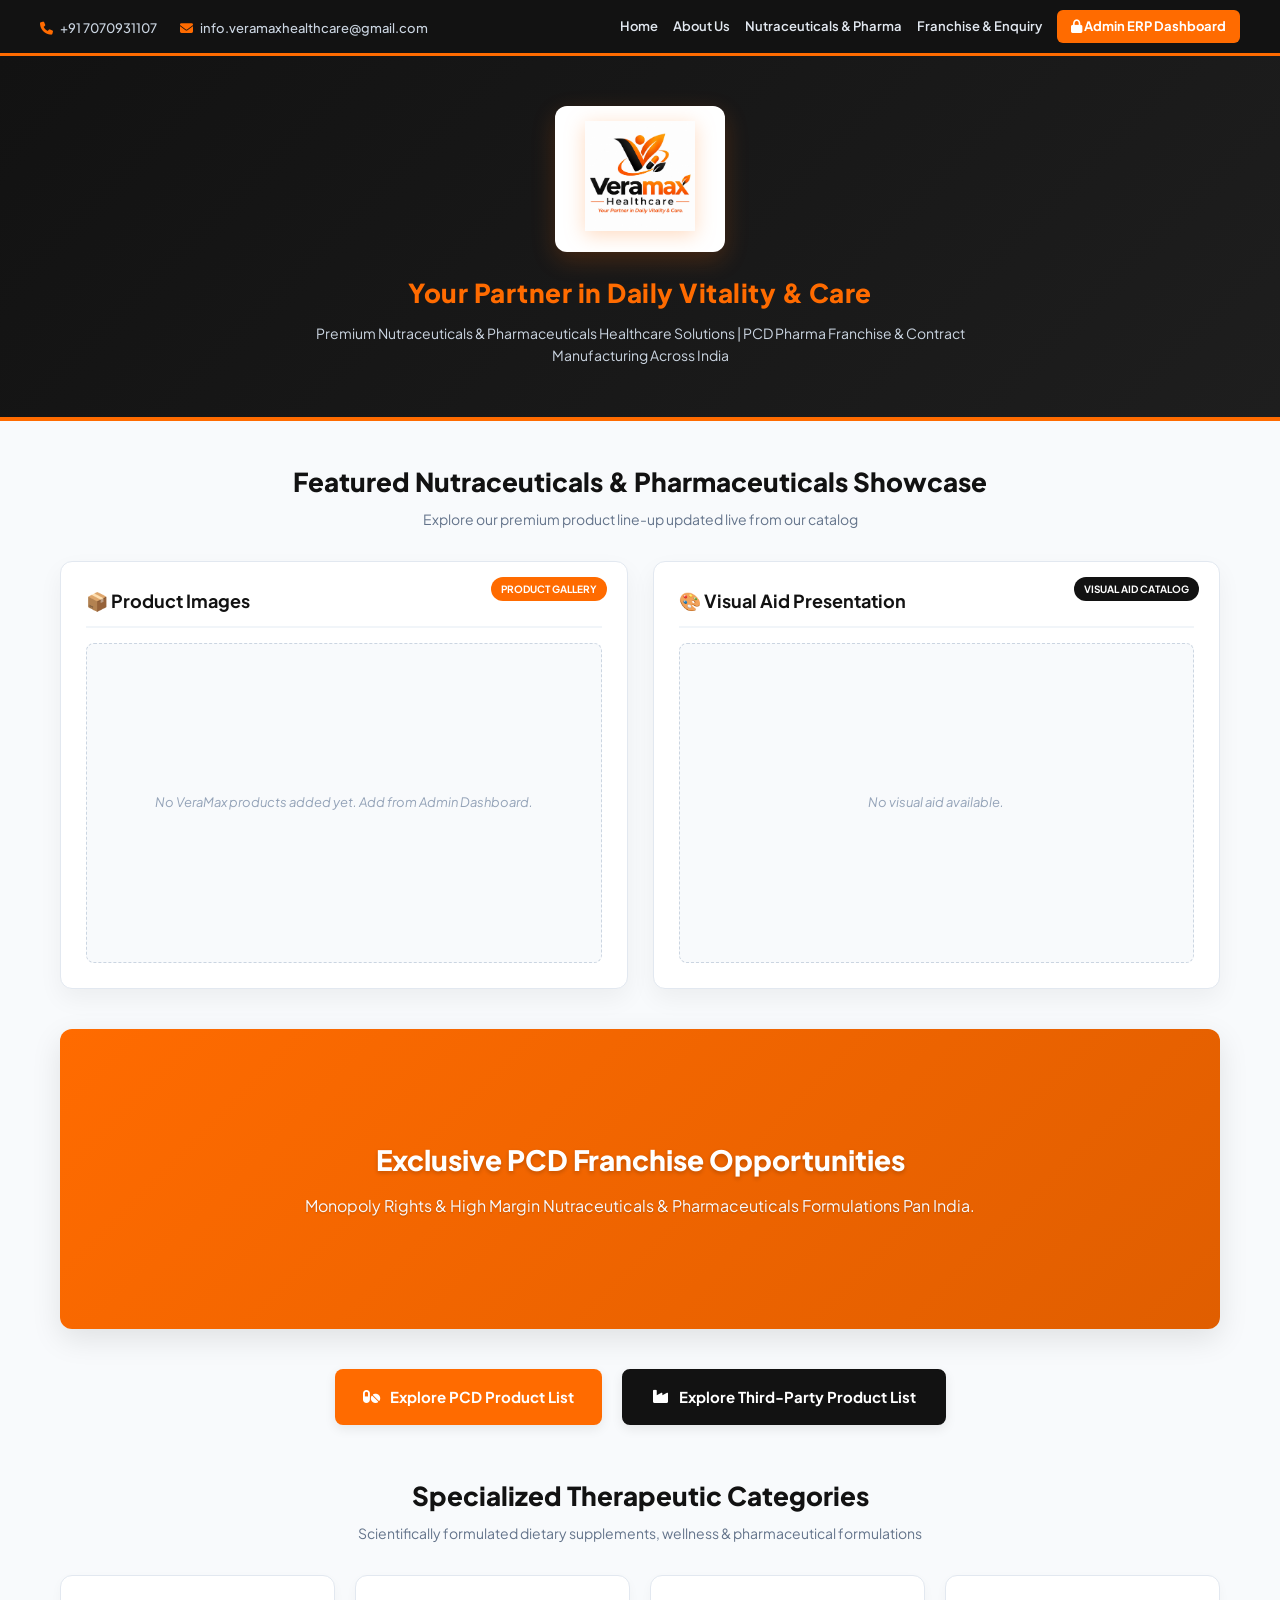
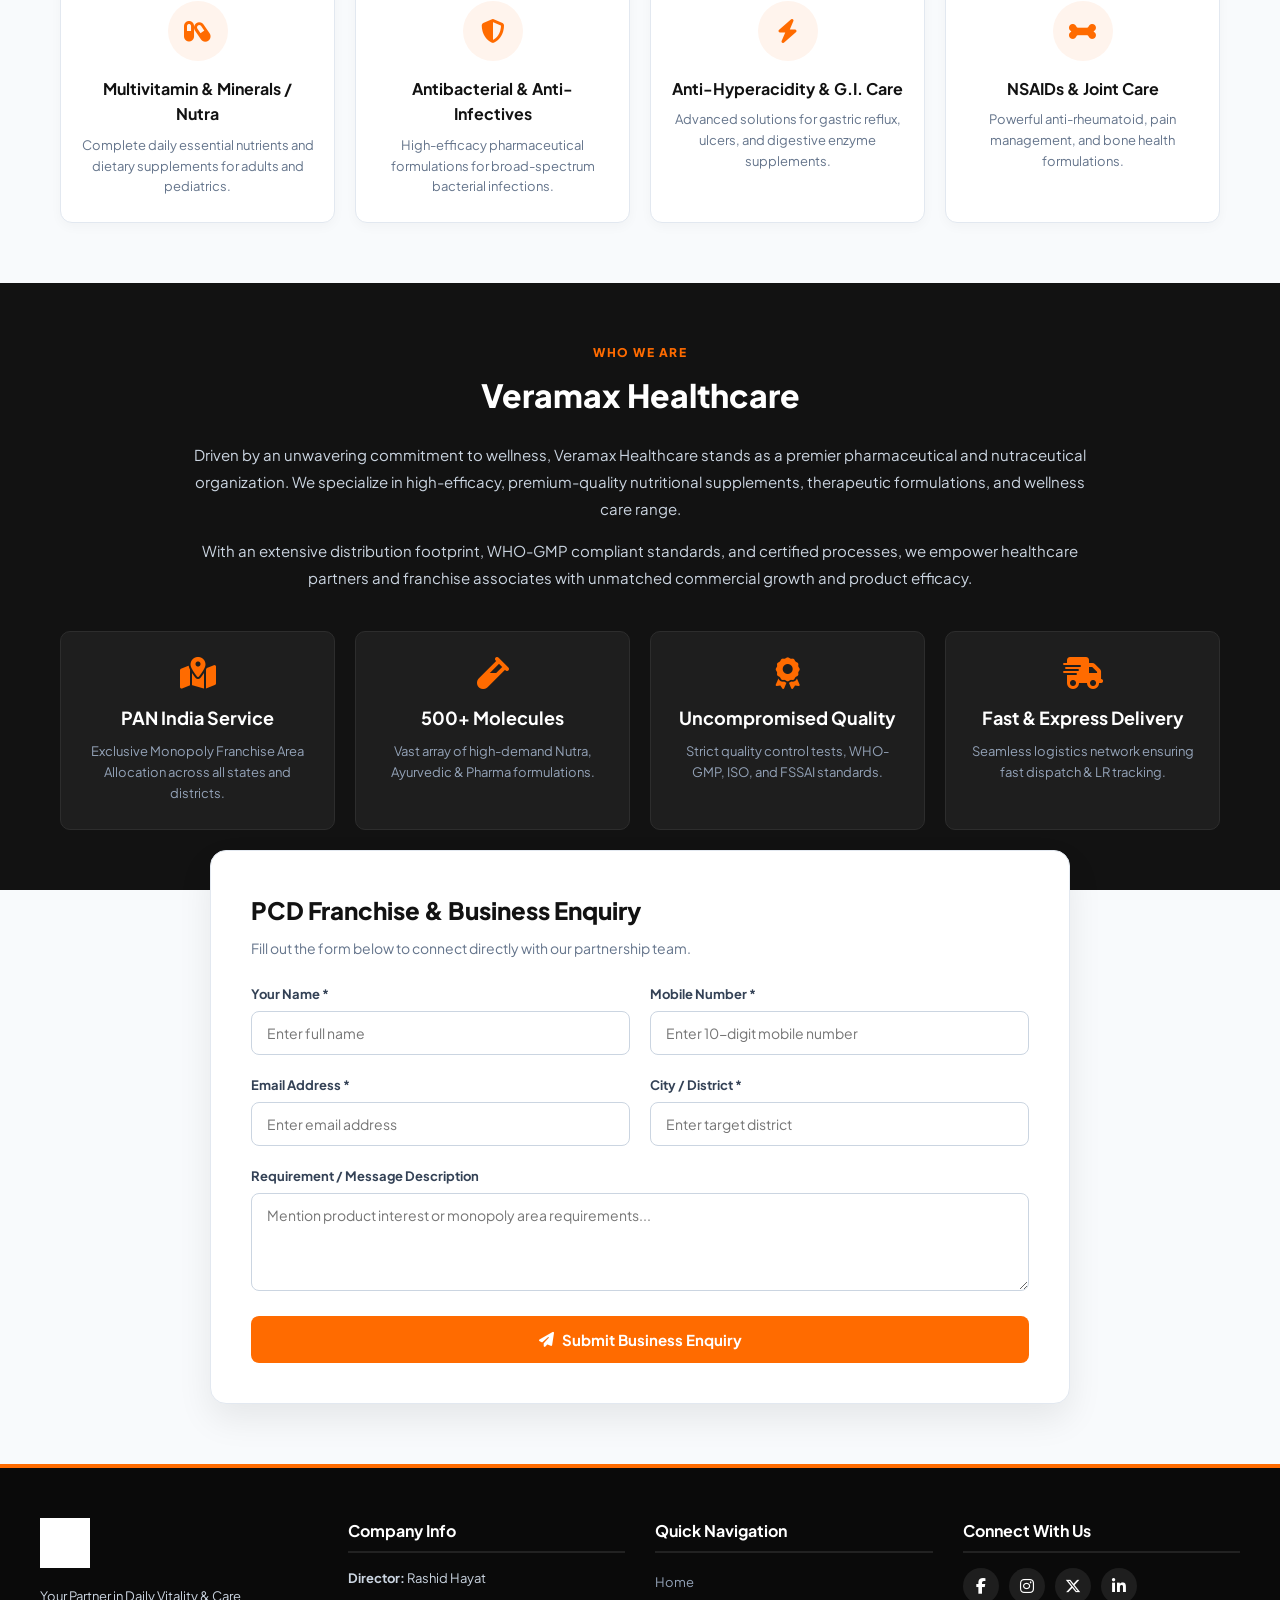
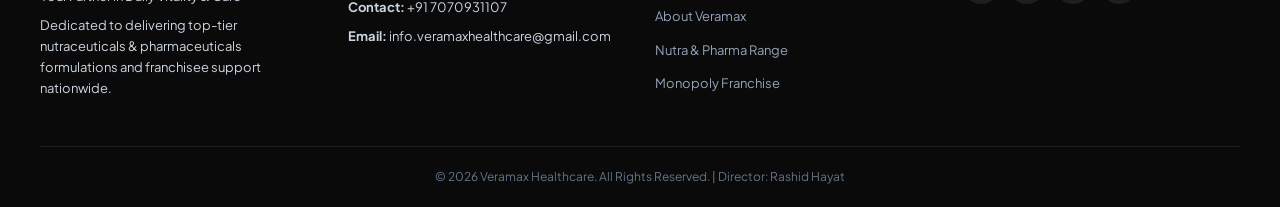
<file: index.html>
<!DOCTYPE html>
<html lang="en">
<head>
    <meta charset="UTF-8">
    <meta name="viewport" content="width=device-width, initial-scale=1.0">
    <title>Veramax Healthcare - Your Partner in Daily Vitality & Care</title>
    <link rel="stylesheet" href="style.css">
    <!-- Google Fonts for Modern Typography -->
    <link href="https://fonts.googleapis.com/css2?family=Plus+Jakarta+Sans:wght@400;500;600;700;800&display=swap" rel="stylesheet">
    <link rel="stylesheet" href="https://cdnjs.cloudflare.com/ajax/libs/font-awesome/6.4.0/css/all.min.css">
</head>
<body>

    <!-- 🌐 Top Bar / Header -->
    <header class="top-header">
        <div class="header-container">
            <div class="contact-info">
                <span><i class="fa-solid fa-phone"></i> +91 7070931107</span>
                <span><i class="fa-solid fa-envelope"></i> info.veramaxhealthcare@gmail.com</span>
            </div>
            <nav class="nav-menu">
                <a href="#home">Home</a>
                <a href="#about">About Us</a>
                <a href="#nutra-categories">Nutraceuticals & Pharma</a>
                <a href="#enquiry-section">Franchise & Enquiry</a>
                <a href="admin.html" class="admin-login-btn"><i class="fa-solid fa-lock"></i> Admin ERP Dashboard</a>
            </nav>
        </div>
    </header>

    <!-- 🎨 Brand & Transparent Logo Section -->
    <section class="brand-hero-section" id="home">
        <div class="brand-hero-container">
            <div class="logo-wrapper">
                <!-- Transparent Logo Rendering -->
                <img src="logo.png" alt="Veramax Healthcare Logo" class="main-logo-img">
            </div>
            <h1 class="hero-tagline">Your Partner in Daily Vitality & Care</h1>
            <p class="hero-subtext">Premium Nutraceuticals & Pharmaceuticals Healthcare Solutions | PCD Pharma Franchise & Contract Manufacturing Across India</p>
        </div>
    </section>

    <!-- 📦 DUAL SYNCED SHOWCASE SECTION (4-Second Sync Loop) -->
    <section class="showcase-section">
        <div class="section-title-box">
            <h2>Featured Nutraceuticals & Pharmaceuticals Showcase</h2>
            <p>Explore our premium product line-up updated live from our catalog</p>
        </div>
        <div class="showcase-container">
            <!-- Left: Product Image Showcase -->
            <div class="showcase-card">
                <div class="card-badge">Product Gallery</div>
                <h3>📦 Product Images</h3>
                <div class="animation-display-box" id="productImageDisplay">
                    <p class="placeholder-txt">Loading product images animation...</p>
                </div>
            </div>
            <!-- Right: Product Visual Aid Showcase -->
            <div class="showcase-card">
                <div class="card-badge visual-badge">Visual Aid Catalog</div>
                <h3>🎨 Visual Aid Presentation</h3>
                <div class="animation-display-box" id="visualPageDisplay">
                    <p class="placeholder-txt">Loading visual aid animation...</p>
                </div>
            </div>
        </div>
    </section>

    <!-- 🎞️ SLIDING OFFER BANNER SECTION (4-Second Transition) -->
    <section class="banner-section">
        <div class="banner-slider-wrapper" id="dynamicBannerContainer">
            <div class="banner-slide active-slide">
                <div class="banner-overlay-content">
                    <h2>Exclusive PCD Franchise Opportunities</h2>
                    <p>Monopoly Rights & High Margin Nutraceuticals & Pharmaceuticals Formulations Pan India.</p>
                </div>
            </div>
            <div class="banner-slide">
                <div class="banner-overlay-content">
                    <h2>Third-Party Manufacturing</h2>
                    <p>WHO-GMP & FSSAI Certified Processing | Customized Formulations & Express Dispatch.</p>
                </div>
            </div>
        </div>
    </section>

    <!-- 🚀 DOWNLOAD & EXPLORE ACTION BUTTONS -->
    <section class="action-buttons-section">
        <div class="action-buttons-container">
            <a href="#" class="btn-action btn-pcd" onclick="openPcdProductList(event)">
                <i class="fa-solid fa-pills"></i> Explore PCD Product List
            </a>
            <a href="#" class="btn-action btn-thirdparty" onclick="openThirdPartyProductList(event)">
                <i class="fa-solid fa-industry"></i> Explore Third-Party Product List
            </a>
        </div>
    </section>

    <!-- 🌿 NUTRACEUTICALS & PHARMACEUTICALS SPECIAL CATEGORIES -->
    <section class="categories-section" id="nutra-categories">
        <div class="section-title-box">
            <h2>Specialized Therapeutic Categories</h2>
            <p>Scientifically formulated dietary supplements, wellness & pharmaceutical formulations</p>
        </div>
        <div class="categories-grid">
            <div class="cat-card">
                <div class="cat-icon-box"><i class="fa-solid fa-capsules"></i></div>
                <h3>Multivitamin & Minerals / Nutra</h3>
                <p>Complete daily essential nutrients and dietary supplements for adults and pediatrics.</p>
            </div>
            <div class="cat-card">
                <div class="cat-icon-box"><i class="fa-solid fa-shield-halved"></i></div>
                <h3>Antibacterial & Anti-Infectives</h3>
                <p>High-efficacy pharmaceutical formulations for broad-spectrum bacterial infections.</p>
            </div>
            <div class="cat-card">
                <div class="cat-icon-box"><i class="fa-solid fa-bolt"></i></div>
                <h3>Anti-Hyperacidity & G.I. Care</h3>
                <p>Advanced solutions for gastric reflux, ulcers, and digestive enzyme supplements.</p>
            </div>
            <div class="cat-card">
                <div class="cat-icon-box"><i class="fa-solid fa-bone"></i></div>
                <h3>NSAIDs & Joint Care</h3>
                <p>Powerful anti-rheumatoid, pain management, and bone health formulations.</p>
            </div>
        </div>
    </section>

    <!-- 🏢 ABOUT VERAMAX & PAN INDIA ADVANTAGE -->
    <section class="about-company-section" id="about">
        <div class="about-container">
            <div class="about-text-content">
                <span class="sub-label">WHO WE ARE</span>
                <h2>Veramax Healthcare</h2>
                <p>Driven by an unwavering commitment to wellness, Veramax Healthcare stands as a premier pharmaceutical and nutraceutical organization. We specialize in high-efficacy, premium-quality nutritional supplements, therapeutic formulations, and wellness care range.</p>
                <p>With an extensive distribution footprint, WHO-GMP compliant standards, and certified processes, we empower healthcare partners and franchise associates with unmatched commercial growth and product efficacy.</p>
            </div>
        </div>

        <div class="highlights-grid-container">
            <div class="highlight-card">
                <i class="fa-solid fa-map-location-dot"></i>
                <h3>PAN India Service</h3>
                <p>Exclusive Monopoly Franchise Area Allocation across all states and districts.</p>
            </div>
            <div class="highlight-card">
                <i class="fa-solid fa-vial"></i>
                <h3>500+ Molecules</h3>
                <p>Vast array of high-demand Nutra, Ayurvedic & Pharma formulations.</p>
            </div>
            <div class="highlight-card">
                <i class="fa-solid fa-award"></i>
                <h3>Uncompromised Quality</h3>
                <p>Strict quality control tests, WHO-GMP, ISO, and FSSAI standards.</p>
            </div>
            <div class="highlight-card">
                <i class="fa-solid fa-truck-fast"></i>
                <h3>Fast & Express Delivery</h3>
                <p>Seamless logistics network ensuring fast dispatch & LR tracking.</p>
            </div>
        </div>
    </section>

    <!-- ✉️ DIRECT BUSINESS ENQUIRY FORM -->
    <section class="enquiry-section" id="enquiry-section">
        <div class="enquiry-container">
            <div class="enquiry-card">
                <h2>PCD Franchise & Business Enquiry</h2>
                <p>Fill out the form below to connect directly with our partnership team.</p>

                <form id="publicEnquiryForm" onsubmit="handlePublicEnquirySubmit(event)">
                    <div class="form-grid">
                        <div class="input-group">
                            <label>Your Name *</label>
                            <input type="text" id="enqName" placeholder="Enter full name" required>
                        </div>
                        <div class="input-group">
                            <label>Mobile Number *</label>
                            <input type="tel" id="enqPhone" placeholder="Enter 10-digit mobile number" required>
                        </div>
                        <div class="input-group">
                            <label>Email Address *</label>
                            <input type="email" id="enqEmail" placeholder="Enter email address" required>
                        </div>
                        <div class="input-group">
                            <label>City / District *</label>
                            <input type="text" id="enqCity" placeholder="Enter target district" required>
                        </div>
                        <div class="input-group full-width">
                            <label>Requirement / Message Description</label>
                            <textarea id="enqMessage" rows="4" placeholder="Mention product interest or monopoly area requirements..."></textarea>
                        </div>
                    </div>
                    <button type="submit" class="submit-enquiry-btn">
                        <i class="fa-solid fa-paper-plane"></i> Submit Business Enquiry
                    </button>
                </form>
            </div>
        </div>
    </section>

    <!-- 🌐 MODERN FOOTER -->
    <footer class="footer-main">
        <div class="footer-container">
            <div class="footer-column brand-col">
                <img src="logo.png" alt="Veramax Logo" class="footer-logo">
                <p class="footer-tag">Your Partner in Daily Vitality & Care</p>
                <p>Dedicated to delivering top-tier nutraceuticals & pharmaceuticals formulations and franchisee support nationwide.</p>
            </div>

            <div class="footer-column">
                <h4>Company Info</h4>
                <p><strong>Director:</strong> Rashid Hayat</p>
                <p><strong>Contact:</strong> +91 7070931107</p>
                <p><strong>Email:</strong> info.veramaxhealthcare@gmail.com</p>
            </div>

            <div class="footer-column">
                <h4>Quick Navigation</h4>
                <ul>
                    <li><a href="#home">Home</a></li>
                    <li><a href="#about">About Veramax</a></li>
                    <li><a href="#nutra-categories">Nutra & Pharma Range</a></li>
                    <li><a href="#enquiry-section">Monopoly Franchise</a></li>
                </ul>
            </div>

            <div class="footer-column social-col">
                <h4>Connect With Us</h4>
                <div class="social-links">
                    <a href="https://facebook.com" target="_blank" class="social-btn fb"><i class="fa-brands fa-facebook-f"></i></a>
                    <a href="https://instagram.com" target="_blank" class="social-btn insta"><i class="fa-brands fa-instagram"></i></a>
                    <a href="https://twitter.com" target="_blank" class="social-btn twitter"><i class="fa-brands fa-x-twitter"></i></a>
                    <a href="https://linkedin.com" target="_blank" class="social-btn linkedin"><i class="fa-brands fa-linkedin-in"></i></a>
                </div>
            </div>
        </div>

        <div class="footer-bottom">
            <p>&copy; 2026 Veramax Healthcare. All Rights Reserved. | Director: Rashid Hayat</p>
        </div>
    </footer>

    <script src="script.js"></script>
</body>
</html>
</file>
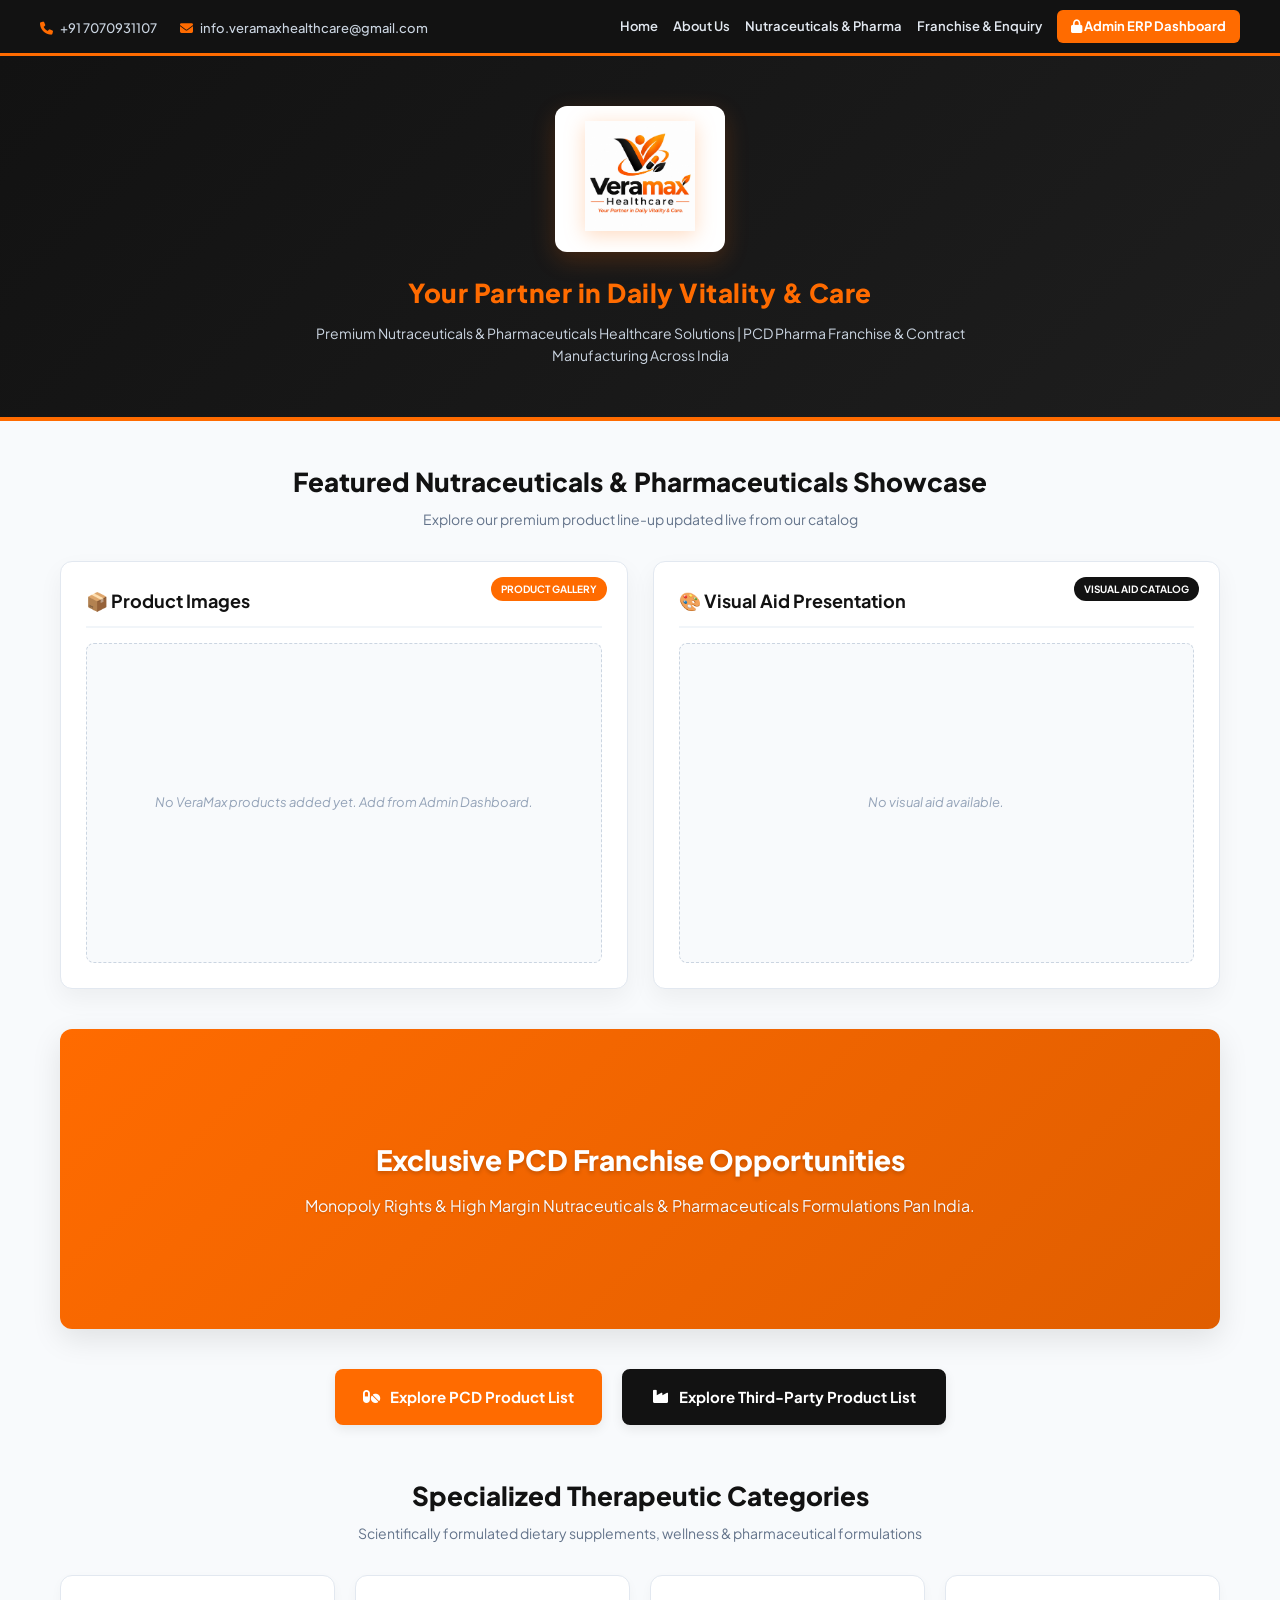
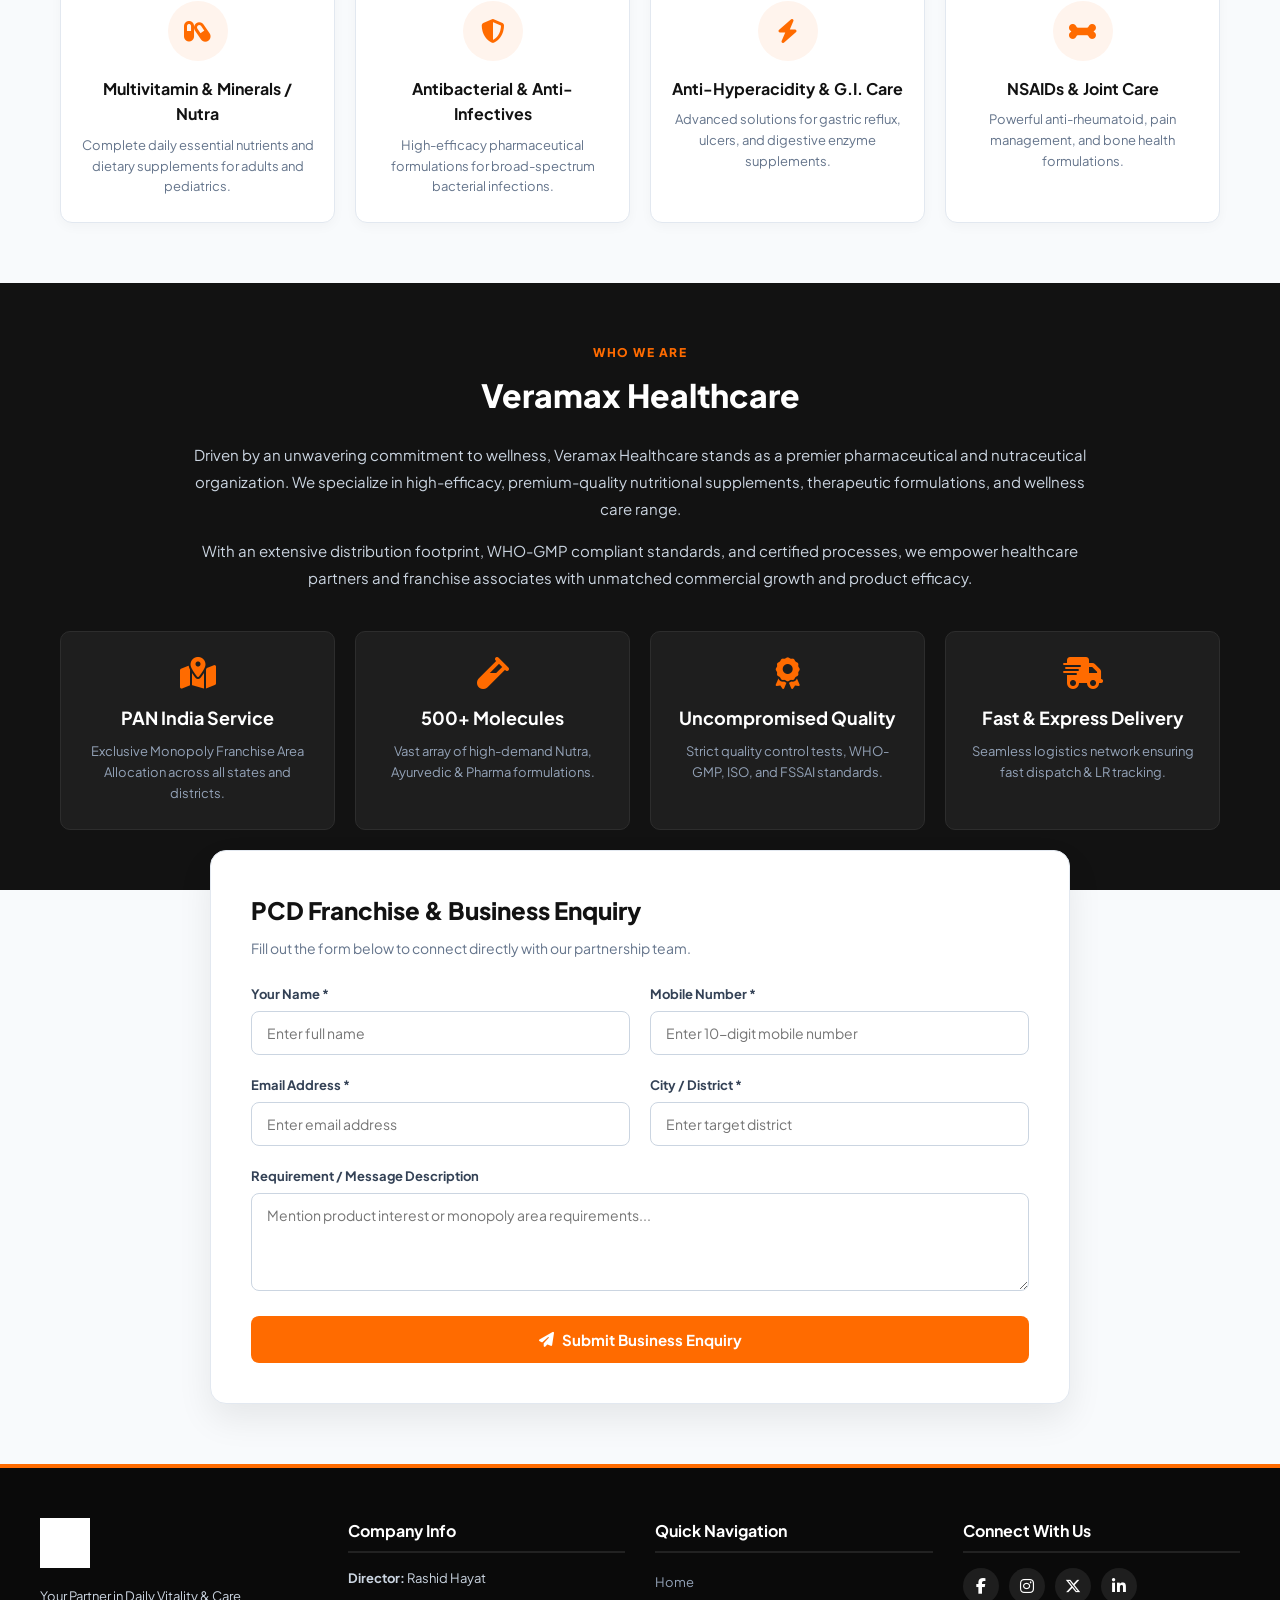
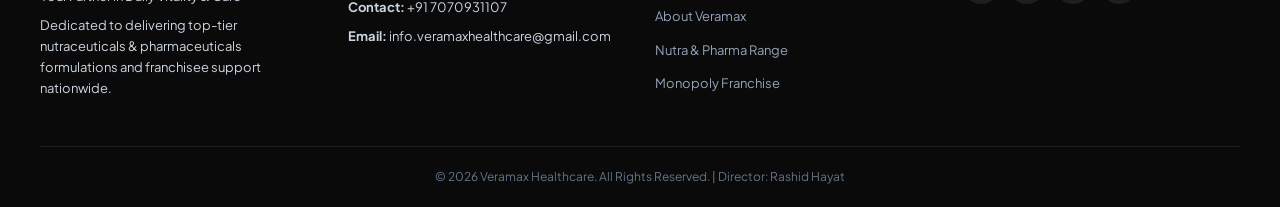
<file: admin.html>
<script>
(function() {
    const ADMIN_PASSWORD = "Veramax@2026";
    if (sessionStorage.getItem('vmax_admin_auth') !== 'true') {
        let userPass = prompt("🔐 Veramax ERP Security:\nPlease enter Admin Password:");
        if (userPass === ADMIN_PASSWORD) {
            sessionStorage.setItem('vmax_admin_auth', 'true');
            alert("✅ Access Granted!");
        } else {
            alert("❌ Incorrect Password!");
            window.location.href = "index.html";
        }
    }
})();
</script>
<!DOCTYPE html>
<html lang="en">
<head>
    <meta charset="UTF-8">
    <meta name="viewport" content="width=device-width, initial-scale=1.0">
    <title>Admin ERP Dashboard - Veramax Healthcare</title>
    <link rel="stylesheet" href="style.css">
    <!-- Google Fonts & FontAwesome -->
    <link href="https://fonts.googleapis.com/css2?family=Plus+Jakarta+Sans:wght@400;500;600;700;800&display=swap" rel="stylesheet">
    <link rel="stylesheet" href="https://cdnjs.cloudflare.com/ajax/libs/font-awesome/6.4.0/css/all.min.css">
    <style>
        /* Admin Specific Styling */
        body { background: #f1f5f9; }
        .admin-top-bar { background: #121212; color: #fff; padding: 15px 30px; display: flex; justify-content: space-between; align-items: center; border-bottom: 3px solid #ff6b00; flex-wrap: wrap; gap: 10px; }
        .admin-nav-tabs { background: #1e1e1e; padding: 10px 30px; display: flex; gap: 10px; flex-wrap: wrap; border-bottom: 1px solid #333; }
        .tab-btn { background: #2d2d2d; color: #cbd5e1; border: none; padding: 10px 18px; border-radius: 6px; font-weight: 600; font-size: 13px; cursor: pointer; transition: all 0.2s ease; display: inline-flex; align-items: center; gap: 8px; text-decoration: none; }
        .tab-btn:hover, .tab-btn.active { background: #ff6b00; color: #fff; }
        .admin-main-container { max-width: 1300px; margin: 30px auto; padding: 0 20px; }
        .tab-content { display: none; }
        .tab-content.active-tab { display: block; animation: fadeIn 0.4s ease; }
        .admin-card { background: #ffffff; border-radius: 12px; padding: 25px; margin-bottom: 25px; box-shadow: 0 4px 15px rgba(0,0,0,0.05); border: 1px solid #e2e8f0; }
        .admin-card h3 { color: #121212; font-size: 18px; margin-bottom: 15px; border-bottom: 2px solid #f1f5f9; padding-bottom: 10px; }
        .form-row { display: grid; grid-template-columns: repeat(auto-fit, minmax(240px, 1fr)); gap: 15px; margin-bottom: 15px; }
        .form-group label { display: block; font-size: 12px; font-weight: 700; color: #334155; margin-bottom: 5px; }
        .form-group input, .form-group select, .form-group textarea { width: 100%; padding: 10px; border-radius: 6px; border: 1px solid #cbd5e1; font-size: 13px; outline: none; }
        .form-group input:focus, .form-group select:focus { border-color: #ff6b00; }
        .table-style { width: 100%; border-collapse: collapse; margin-top: 15px; font-size: 13px; text-align: left; }
        .table-style th { background: #121212; color: #fff; padding: 12px 10px; font-size: 11px; text-transform: uppercase; }
        .table-style td { padding: 10px; border-bottom: 1px solid #e2e8f0; color: #1e293b; vertical-align: middle; }
        .table-style tr:nth-child(even) { background: #f8fafc; }
        .action-btn { padding: 6px 12px; border-radius: 5px; font-size: 11px; font-weight: 700; border: none; cursor: pointer; color: #fff; }
        .view-btn { background: #16a34a; }
        .edit-btn { background: #7c3aed; }
        .delete-btn { background: #dc2626; }
        .primary-submit-btn { background: #ff6b00; color: #fff; border: none; padding: 12px 20px; border-radius: 6px; font-weight: 700; cursor: pointer; width: 100%; transition: background 0.2s; }
        .primary-submit-btn:hover { background: #e05e00; }
    </style>
</head>
<body>

    <!-- Admin Top Header -->
    <header class="admin-top-bar">
        <div>
            <h2 style="font-size: 20px; color: #fff; margin: 0;"><i class="fa-solid fa-gear"></i> Veramax Healthcare - ERP Control Panel</h2>
        </div>
        <div>
            <span style="font-size: 13px; color: #cbd5e1;">Director: <strong>Rashid Hayat</strong> (Ahmedabad)</span>
        </div>
    </header>

    <!-- Navigation Tabs -->
    <nav class="admin-nav-tabs">
        <button class="tab-btn active" onclick="switchTab('manufacturerTab', this)"><i class="fa-solid fa-industry"></i> Manage Manufacturer</button>
        <button class="tab-btn" onclick="switchTab('productTab', this)"><i class="fa-solid fa-pills"></i> Manage Product</button>
        <button class="tab-btn" onclick="switchTab('purchaseTab', this)"><i class="fa-solid fa-box-archive"></i> Purchase & Enquiry Hub</button>
        <button class="tab-btn" onclick="switchTab('billingTab', this)"><i class="fa-solid fa-file-invoice-dollar"></i> B2B GST Invoicing & Docs</button>
        <button class="tab-btn" onclick="switchTab('schemeCalcTab', this)"><i class="fa-solid fa-calculator"></i> Scheme & Profit Calculator</button>
        <a href="index.html" class="tab-btn" style="background: #0f172a;"><i class="fa-solid fa-globe"></i> View Live Website</a>
    </nav>

    <!-- Main Container -->
    <main class="admin-main-container">

        <!-- TAB 1: MANAGE MANUFACTURER -->
        <div id="manufacturerTab" class="tab-content active-tab">
            <div class="admin-card">
                <h3>Add New Manufacturer / Factory Unit</h3>
                <form id="manufacturerForm">
                    <div class="form-row">
                        <div class="form-group">
                            <label>Factory / Company Name *</label>
                            <input type="text" id="mfgName" placeholder="e.g. Apex Formulations Pvt Ltd" required>
                        </div>
                        <div class="form-group">
                            <label>Contact Person Name *</label>
                            <input type="text" id="mfgPerson" placeholder="e.g. Mr. Rajesh Sharma" required>
                        </div>
                    </div>
                    <div class="form-row">
                        <div class="form-group">
                            <label>Email ID *</label>
                            <input type="email" id="mfgEmail" placeholder="factory@example.com" required>
                        </div>
                        <div class="form-group">
                            <label>Mobile Number *</label>
                            <input type="tel" id="mfgMobile" placeholder="+91 9876543210" required>
                        </div>
                    </div>
                    <button type="submit" class="primary-submit-btn">Save Manufacturer</button>
                </form>
            </div>

            <div class="admin-card">
                <h3>Registered Manufacturers Directory</h3>
                <div id="manufacturerListContainer">
                    <p style="color: #777;">No manufacturers added yet.</p>
                </div>
            </div>
        </div>

        <!-- TAB 2: MANAGE PRODUCT -->
        <div id="productTab" class="tab-content">
            <div style="display: flex; gap: 10px; margin-bottom: 20px; flex-wrap: wrap;">
                <button class="tab-btn" onclick="downloadProductList()" style="background: #0284c7;"><i class="fa-solid fa-download"></i> Download PCD List (Public)</button>
                <button class="tab-btn" onclick="downloadPriceList()" style="background: #dc2626;"><i class="fa-solid fa-lock"></i> Download Private Price List</button>
                <button class="tab-btn" onclick="downloadThirdPartyList()" style="background: #16a34a;"><i class="fa-solid fa-file-lines"></i> Download Third-Party Molecules</button>
                <button class="tab-btn" onclick="toggleProductForm()" id="toggleFormBtn" style="background: #ff6b00; margin-left: auto;">+ Add New Product</button>
            </div>

            <!-- Add Product Form -->
            <div class="admin-card" id="productFormCard" style="display: none;">
                <h3>Add Product (Auto Code: <span id="autoProductCode" style="color: #ff6b00;">VM-0001</span>)</h3>
                <form id="productForm">
                    <div class="form-row">
                        <div class="form-group">
                            <label>Therapeutic / Product Category *</label>
                            <select id="prodSegment" required>
                                <option value="">Select Category</option>
                                <option value="ANTIBACTERIAL/ANTIMICROBIAL/ANTIDIARRHOEALS/G.I.ANTIINFECTIONS">1. ANTIBACTERIAL/ANTIMICROBIAL/ANTIDIARRHOEALS/G.I.ANTIINFECTIONS</option>
                                <option value="ANTI-HYPERACIDITY / REFLUX / ULCERS">2. ANTI-HYPERACIDITY / REFLUX / ULCERS</option>
                                <option value="ANDROGENS AND ANABOLIC STEROIDS">3. ANDROGENS AND ANABOLIC STEROIDS</option>
                                <option value="NSAIDS/ANTI-RHEUMATOID/SPASMODIC">4. NSAIDS/ANTI-RHEUMATOID/SPASMODIC</option>
                                <option value="NUTRITION & METABOLISM/HEAMATOPOIETIC/MINERALS/VITAMINS">5. NUTRITION & METABOLISM/HEAMATOPOIETIC/MINERALS/VITAMINS</option>
                                <option value="ENZYMES/DIGESTIVE SUPPLEMENTS">6. ENZYMES/DIGESTIVE SUPPLEMENTS</option>
                                <option value="HAEMOSTATICS">7. HAEMOSTATICS</option>
                                <option value="ANTICOLD/ANTIASTHMETICS/MUCOLYTICS/EXPECTORANTS">8. ANTICOLD/ANTIASTHMETICS/MUCOLYTICS/EXPECTORANTS</option>
                                <option value="ANTIALLERGIC DRUGS">9. ANTIALLERGIC DRUGS</option>
                                <option value="ANTHELMINTICS">10. ANTHELMINTICS</option>
                                <option value="AYURVEDIC DRUGS">11. AYURVEDIC DRUGS</option>
                                <option value="ANTIFUNGAL/ SKIN RANGE/DENTAL RANGE">12. ANTIFUNGAL/ SKIN RANGE/DENTAL RANGE</option>
                                <option value="PSYCHIATRIC- DIVISION">13. PSYCHIATRIC- DIVISION</option>
                                <option value="CARDIAC & DIABETIC">14. CARDIAC & DIABETIC</option>
                                <option value="OPHTHALMIC">15. OPHTHALMIC</option>
                            </select>
                        </div>
                        <div class="form-group">
                            <label>Catalog List Type *</label>
                            <select id="prodListType" required>
                                <option value="PCD">PCD Product List</option>
                                <option value="ThirdParty">Third-Party Manufacturing List</option>
                            </select>
                        </div>
                    </div>

                    <div class="form-row">
                        <div class="form-group">
                            <label>Brand Name *</label>
                            <input type="text" id="prodBrandName" placeholder="e.g. VeraVite-G Cap / Syrup" required>
                        </div>
                        <div class="form-group">
                            <label>Composition / Molecule *</label>
                            <input type="text" id="prodComposition" placeholder="e.g. Ginseng, Multivitamins, Minerals & Antioxidants" required>
                        </div>
                    </div>

                    <div class="form-row">
                        <div class="form-group">
                            <label>Formulation Type *</label>
                            <select id="prodFormulation" required>
                                <option value="Tablet">Tablet</option>
                                <option value="Capsule">Capsule</option>
                                <option value="Softgel">Softgel</option>
                                <option value="Dry Injection">Dry Injection</option>
                                <option value="Liquid Injection">Liquid Injection</option>
                                <option value="Syrup">Syrup</option>
                                <option value="Dry Syrup">Dry Syrup</option>
                                <option value="Suspension">Suspension</option>
                                <option value="Ointment">Ointment</option>
                                <option value="Cream">Cream</option>
                                <option value="Gel">Gel</option>
                                <option value="Powder">Powder</option>
                                <option value="Granules">Granules</option>
                                <option value="Drops">Drops</option>
                                <option value="Gummy">Gummy</option>
                                <option value="Mouth Paint">Mouth Paint</option>
                                <option value="Mouthwash">Mouthwash</option>
                                <option value="Roll On">Roll On</option>
                                <option value="Toothpaste">Toothpaste</option>
                                <option value="Nasal Sprays & Drops">Nasal Sprays & Drops</option>
                            </select>
                        </div>
                        <div class="form-group">
                            <label>Packing (e.g. Alu-Alu / Bottle) *</label>
                            <input type="text" id="prodPacking" placeholder="e.g. 10x10 Alu-Alu / 200ml Bottle" required>
                        </div>
                    </div>

                    <div class="form-row">
                        <div class="form-group">
                            <label>Pack Size *</label>
                            <input type="text" id="prodPackSize" placeholder="e.g. 10 Capsules" required>
                        </div>
                        <div class="form-group">
                            <label>MRP (₹) *</label>
                            <input type="number" step="0.01" id="prodMrp" placeholder="250.00" required>
                        </div>
                    </div>

                    <div class="form-row">
                        <div class="form-group">
                            <label>Distributor Rate / Price (₹) *</label>
                            <input type="number" step="0.01" id="prodRate" placeholder="120.00" required>
                        </div>
                        <div class="form-group">
                            <label>HSN Code *</label>
                            <input type="text" id="prodHsnCode" placeholder="e.g. 3004 / 2106" required>
                        </div>
                    </div>

                    <div class="form-row">
                        <div class="form-group">
                            <label>GST Tax % *</label>
                            <input type="text" id="prodGstTax" placeholder="e.g. 12% / 18%" required>
                        </div>
                        <div class="form-group">
                            <label>Linked Manufacturer *</label>
                            <select id="prodManufacturer" required>
                                <option value="">Select Manufacturer</option>
                            </select>
                        </div>
                    </div>

                    <div class="form-row">
                        <div class="form-group">
                            <label>Product Image Upload</label>
                            <input type="file" id="prodImageFile" accept="image/*">
                        </div>
                        <div class="form-group">
                            <label>Visual Aid Presentation Upload</label>
                            <input type="file" id="prodVisualFile" accept="image/*,application/pdf">
                        </div>
                        <div class="form-group">
                            <label>Banner Image Upload (Optional)</label>
                            <input type="file" id="prodBannerFile" accept="image/*">
                        </div>
                    </div>

                    <button type="submit" class="primary-submit-btn" style="margin-top: 15px;">Save Product to Database</button>
                </form>
            </div>

            <!-- Product Inventory Table -->
            <div class="admin-card">
                <div style="display: flex; justify-content: space-between; align-items: center; margin-bottom: 15px; flex-wrap: wrap; gap: 10px;">
                    <h3 style="margin: 0;">Product Catalog Inventory</h3>
                    <input type="text" id="productSearchInput" onkeyup="filterAdminProductCatalog()" placeholder="🔍 Search brand, code, composition..." style="padding: 8px 12px; width: 280px; border-radius: 6px; border: 1px solid #cbd5e1; font-size: 13px;">
                </div>
                <div id="adminProductCatalogList" style="overflow-x: auto;">
                    <p style="color: #777;">No products added yet.</p>
                </div>
            </div>
        </div>

        <!-- TAB 3: PURCHASE & ENQUIRY HUB -->
        <div id="purchaseTab" class="tab-content">
            <div class="admin-card">
                <h3>Purchase Order & Factory Enquiry Hub</h3>
                <p style="font-size: 13px; color: #64748b; margin-bottom: 20px;">Send inquiries directly to manufacturers from info.veramaxhealthcare@gmail.com</p>
                <div class="form-group" style="margin-bottom: 15px;">
                    <label>Select Enquiry Mode:</label>
                    <select id="enquiryMode" onchange="toggleEnquiryMode()">
                        <option value="multipleProduct">1. Multiple Products to Single Manufacturer</option>
                        <option value="singleProduct">2. Single Product to Multiple Manufacturers</option>
                    </select>
                </div>

                <div id="mode1Container">
                    <div class="form-row">
                        <div class="form-group">
                            <label>Select Manufacturer:</label>
                            <select id="enquiryMfgSelect"><option value="">Select Manufacturer</option></select>
                        </div>
                    </div>
                    <div class="form-group" style="margin-bottom: 15px;">
                        <label>Select Products:</label>
                        <div id="checkboxProductList" style="max-height: 180px; overflow-y: auto; border: 1px solid #cbd5e1; padding: 10px; border-radius: 6px; background: #fff;"></div>
                    </div>
                    <button type="button" class="tab-btn" onclick="sendMultiProductEnquiry()" style="background: #ff6b00; color:#fff;">Send Enquiry Email ✉️</button>
                </div>

                <div id="mode2Container" style="display: none;">
                    <div class="form-row">
                        <div class="form-group">
                            <label>Select Product:</label>
                            <select id="enquiryProductSelect" onchange="loadLinkedManufacturersForProduct()"><option value="">Select Product</option></select>
                        </div>
                    </div>
                    <div class="form-group" style="margin-bottom: 15px;">
                        <label>Linked Manufacturers:</label>
                        <div id="checkboxMfgList" style="max-height: 180px; overflow-y: auto; border: 1px solid #cbd5e1; padding: 10px; border-radius: 6px; background: #fff;"></div>
                    </div>
                    <button type="button" class="tab-btn" onclick="sendSingleProductEnquiry()" style="background: #ff6b00; color:#fff;">Send Enquiry Email ✉️</button>
                </div>
            </div>

            <div class="admin-card">
                <h3>Enquiry & Comparison Logs</h3>
                <div id="comparisonLogContainer"><p style="color: #777;">No enquiries sent yet.</p></div>
            </div>
        </div>

        <!-- TAB 4: B2B GST INVOICING & DOCUMENTS -->
        <div id="billingTab" class="tab-content">
            <div class="admin-card">
                <div style="display: flex; justify-content: space-between; align-items: center; margin-bottom: 15px; flex-wrap: wrap;">
                    <h3 style="margin: 0;">📄 Automated B2B Billing & Document Generator</h3>
                    <span style="font-size: 12px; background: #e0f2fe; color: #0369a1; padding: 4px 12px; border-radius: 20px; font-weight: 700;">Auto Serial Numbers</span>
                </div>
                <p style="font-size: 13px; color: #64748b; margin-bottom: 20px;">Generate professional Proforma Invoices, Tax Invoices, and Purchase Orders instantly with zero manual typing.</p>

                <div class="form-row">
                    <div class="form-group">
                        <label>Select Document Type:</label>
                        <select id="docTypeSelect" onchange="updateDocNumberPreview()">
                            <option value="proforma">Proforma Invoice (VMPI/26-27/0001)</option>
                            <option value="taxInvoice">Tax Invoice (VMTI/26-27/0001)</option>
                            <option value="purchaseOrder">Purchase Order (VMPP/26-27/0001)</option>
                        </select>
                    </div>
                    <div class="form-group">
                        <label>Auto-Generated Serial Number:</label>
                        <input type="text" id="autoDocNumberPreview" readonly style="background: #f8fafc; font-weight: bold; color: #ff6b00;">
                    </div>
                </div>

                <div class="form-row">
                    <div class="form-group">
                        <label>Distributor / Party Name:</label>
                        <input type="text" id="docPartyName" placeholder="e.g. Shri Balaji Pharma Distributors">
                    </div>
                    <div class="form-group">
                        <label>Target District / Monopoly Area:</label>
                        <input type="text" id="docMonopolyArea" placeholder="e.g. Ahmedabad / Surat">
                    </div>
                </div>

                <!-- Multi-Product Selection Table with Custom Rate & Description -->
                <div class="form-group" style="margin-top: 15px; margin-bottom: 15px;">
                    <div style="display: flex; justify-content: space-between; align-items: center; margin-bottom: 8px;">
                        <label style="margin: 0; font-size: 14px; font-weight: bold;">Select Products, Custom Specs & Rates:</label>
                        <button type="button" class="tab-btn" onclick="addBillingProductRow()" style="background: #ff6b00; padding: 6px 12px; font-size: 12px;"><i class="fa-solid fa-plus"></i> Add Product Row</button>
                    </div>
                    <table class="table-style" id="billingProductsTable" style="margin-top: 5px;">
                        <thead>
                            <tr>
                                <th style="width: 35%;">Product Name</th>
                                <th style="width: 32%;">Custom Specification / Description</th>
                                <th style="width: 15%;">Rate (₹)</th>
                                <th style="width: 10%;">Qty</th>
                                <th style="width: 8%;">Action</th>
                            </tr>
                        </thead>
                        <tbody id="billingProductsRowsContainer">
                            <!-- Dynamic rows will be inserted here -->
                        </tbody>
                    </table>
                </div>

                <div class="form-row" style="margin-top: 15px;">
                    <div class="form-group">
                        <label>Transport / LR Details (Dispatch Tracking):</label>
                        <input type="text" id="docTransportDetails" placeholder="e.g. VRL Logistics | LR No: VRL-88921">
                    </div>
                </div>

                <div style="display: flex; gap: 12px; margin-top: 15px;">
                    <button type="button" class="tab-btn" onclick="generateAndPrintOfficialDocument()" style="background: #16a34a; flex: 1; justify-content: center;"><i class="fa-solid fa-print"></i> Generate & Print Official PDF Document</button>
                </div>
            </div>
        </div>

        <!-- TAB 5: SCHEME & PROFIT CALCULATOR -->
        <div id="schemeCalcTab" class="tab-content">
            <div class="admin-card" style="border-top: 4px solid #ff6b00;">
                <h3 style="color: #ff6b00;">🎁 Scheme, Profit Margin & Gift Calculator (Pro v2.5)</h3>
                <form id="schemeCalcForm" style="display: grid; grid-template-columns: repeat(auto-fit, minmax(240px, 1fr)); gap: 15px;">
                    <div class="form-group">
                        <label>Select Product:</label>
                        <select id="calcProductSelect" onchange="loadProductCalcDetails()"><option value="">-- Choose Product --</option></select>
                    </div>
                    <div class="form-group">
                        <label>Order Qty (Units):</label>
                        <input type="number" id="calcOrderQty" value="100" oninput="calculateSchemeProfit()">
                    </div>
                    <div class="form-group">
                        <label>Purchase Rate / Unit (₹):</label>
                        <input type="number" step="0.01" id="calcPurchaseRate" value="0" oninput="calculateSchemeProfit()">
                    </div>
                    <div class="form-group">
                        <label>Selling Rate / Unit (₹):</label>
                        <input type="number" step="0.01" id="calcSellingRate" value="0" oninput="calculateSchemeProfit()">
                    </div>
                    <div class="form-group">
                        <label>Gift Item Offered:</label>
                        <input type="text" id="calcGiftItem" placeholder="e.g. Executive Trolley Bag / Gold Coin">
                    </div>
                    <div class="form-group">
                        <label>Gift Cost Expense (₹):</label>
                        <input type="number" id="calcGiftCost" value="0" oninput="calculateSchemeProfit()" style="border: 2px solid #dc2626; font-weight: bold;">
                    </div>
                </form>

                <!-- Results Box -->
                <div style="background: #f8fafc; padding: 20px; border-radius: 8px; margin-top: 20px; border: 1px solid #e2e8f0; display: grid; grid-template-columns: repeat(auto-fit, minmax(180px, 1fr)); gap: 15px; text-align: center;">
                    <div><span style="font-size:11px; color:#64748b; font-weight:700;">TOTAL SALES</span><br><strong id="resTotalSales" style="font-size:16px; color:#121212;">₹0.00</strong></div>
                    <div><span style="font-size:11px; color:#64748b; font-weight:700;">LANDED COST/UNIT</span><br><strong id="resLandedCost" style="font-size:16px; color:#121212;">₹0.00</strong></div>
                    <div><span style="font-size:11px; color:#64748b; font-weight:700;">SAFE GIFT BUDGET</span><br><strong id="resGiftBudgetSuggest" style="font-size:16px; color:#0284c7;">₹0.00</strong></div>
                    <div><span style="font-size:11px; color:#64748b; font-weight:700;">ACTUAL NET PROFIT</span><br><strong id="resNetProfit" style="font-size:18px; color:#16a34a;">₹0.00</strong></div>
                    <div><span style="font-size:11px; color:#64748b; font-weight:700;">NET MARGIN %</span><br><strong id="resMarginPct" style="font-size:18px; color:#16a34a;">0.00%</strong></div>
                </div>

                <div style="margin-top: 20px; display: flex; gap: 10px; flex-wrap: wrap;">
                    <button type="button" class="tab-btn" onclick="saveSchemeCalculation()" style="background: #16a34a;"><i class="fa-solid fa-floppy-disk"></i> Save Scheme Entry</button>
                    <button type="button" class="tab-btn" onclick="generateOwnerConfidentialSheet()" style="background: #dc2626;"><i class="fa-solid fa-lock"></i> Confidential Owner Sheet</button>
                    <button type="button" class="tab-btn" onclick="generateClientPublicSchemeSheet()" style="background: #0284c7;"><i class="fa-solid fa-gift"></i> Client Scheme Catalog</button>
                </div>
            </div>

            <div class="admin-card">
                <h3>Saved Scheme Entries</h3>
                <div id="savedSchemeListContainer"><p style="color: #777;">No saved schemes yet.</p></div>
            </div>
        </div>

    </main>

    <script src="admin.js"></script>
</body>
</html>
</file>
<file: style.css>
/* ==========================================================================
   VERAMAX HEALTHCARE - MASTER STYLESHEET (Dark Charcoal & Vibrant Orange)
   ========================================================================== */

* {
    box-sizing: border-box;
    margin: 0;
    padding: 0;
    font-family: 'Plus Jakarta Sans', sans-serif;
}

body {
    background-color: #f8fafc;
    color: #1e293b;
    line-height: 1.6;
    overflow-x: hidden;
}

/* --- Top Header Bar --- */
.top-header {
    background-color: #121212;
    color: #ffffff;
    padding: 10px 20px;
    border-bottom: 3px solid #ff6b00;
}

.header-container {
    max-width: 1200px;
    margin: 0 auto;
    display: flex;
    justify-content: space-between;
    align-items: center;
    flex-wrap: wrap;
    gap: 10px;
}

.contact-info span {
    margin-right: 20px;
    font-size: 13px;
    font-weight: 500;
    color: #cbd5e1;
}

.contact-info i {
    color: #ff6b00;
    margin-right: 5px;
}

.nav-menu {
    display: flex;
    align-items: center;
    gap: 15px;
    flex-wrap: wrap;
}

.nav-menu a {
    color: #e2e8f0;
    text-decoration: none;
    font-size: 13px;
    font-weight: 600;
    transition: color 0.2s ease;
}

.nav-menu a:hover {
    color: #ff6b00;
}

.admin-login-btn {
    background: #ff6b00;
    color: #ffffff !important;
    padding: 6px 14px;
    border-radius: 6px;
    font-weight: 700 !important;
    transition: background 0.2s ease;
}

.admin-login-btn:hover {
    background: #e05e00;
}

/* --- Brand Hero Section & Transparent Logo --- */
.brand-hero-section {
    background: linear-gradient(135deg, #121212 0%, #1e1e1e 100%);
    color: #ffffff;
    padding: 40px 20px;
    text-align: center;
    border-bottom: 4px solid #ff6b00;
}

.brand-hero-container {
    max-width: 900px;
    margin: 0 auto;
}

.logo-wrapper {
    margin-bottom: 15px;
}

.main-logo-img {
    max-height: 120px;
    width: auto;
    object-fit: contain;
    filter: drop-shadow(0 4px 10px rgba(255,107,0,0.25));
}

.hero-tagline {
    font-size: 26px;
    font-weight: 800;
    color: #ff6b00;
    margin-bottom: 8px;
    letter-spacing: 0.5px;
}

.hero-subtext {
    font-size: 14px;
    color: #cbd5e1;
    max-width: 700px;
    margin: 0 auto;
}

/* --- Dual Synced Showcase Section --- */
.showcase-section {
    max-width: 1200px;
    margin: 40px auto;
    padding: 0 20px;
}

.section-title-box {
    text-align: center;
    margin-bottom: 30px;
}

.section-title-box h2 {
    font-size: 26px;
    color: #121212;
    font-weight: 800;
    margin-bottom: 6px;
}

.section-title-box p {
    font-size: 14px;
    color: #64748b;
}

.showcase-container {
    display: grid;
    grid-template-columns: repeat(auto-fit, minmax(320px, 1fr));
    gap: 25px;
}

.showcase-card {
    background: #ffffff;
    border-radius: 12px;
    padding: 25px;
    box-shadow: 0 10px 25px rgba(0,0,0,0.05);
    border: 1px solid #e2e8f0;
    position: relative;
    overflow: hidden;
}

.showcase-card h3 {
    font-size: 18px;
    color: #121212;
    margin-bottom: 15px;
    border-bottom: 2px solid #f1f5f9;
    padding-bottom: 10px;
}

.card-badge {
    position: absolute;
    top: 15px;
    right: 20px;
    background: #ff6b00;
    color: #fff;
    font-size: 10px;
    font-weight: 700;
    padding: 4px 10px;
    border-radius: 20px;
    text-transform: uppercase;
}

.visual-badge {
    background: #121212;
}

.animation-display-box {
    min-height: 320px;
    display: flex;
    flex-direction: column;
    justify-content: center;
    align-items: center;
    background: #f8fafc;
    border-radius: 8px;
    border: 1px dashed #cbd5e1;
    padding: 10px;
}

.placeholder-txt {
    color: #94a3b8;
    font-size: 13px;
    font-style: italic;
}

@keyframes fadeIn {
    from { opacity: 0; transform: scale(0.97); }
    to { opacity: 1; transform: scale(1); }
}

/* --- Sliding Offer Banner --- */
.banner-section {
    max-width: 1200px;
    margin: 40px auto;
    padding: 0 20px;
}

.banner-slider-wrapper {
    position: relative;
    border-radius: 12px;
    overflow: hidden;
    box-shadow: 0 10px 30px rgba(0,0,0,0.1);
    min-height: 300px;
    background: linear-gradient(135deg, #ff6b00 0%, #e05e00 100%);
    display: flex;
    align-items: center;
    justify-content: center;
    text-align: center;
}

.banner-slide {
    position: absolute;
    top: 0;
    left: 0;
    width: 100%;
    height: 100%;
    display: flex;
    align-items: center;
    justify-content: center;
    opacity: 0;
    transition: opacity 0.8s ease-in-out;
    padding: 30px;
}

.banner-slide.active-slide {
    opacity: 1;
    z-index: 2;
}

.banner-overlay-content h2 {
    font-size: 28px;
    color: #ffffff;
    font-weight: 800;
    margin-bottom: 10px;
    text-shadow: 0 2px 4px rgba(0,0,0,0.2);
}

.banner-overlay-content p {
    font-size: 16px;
    color: #f8fafc;
    max-width: 700px;
    margin: 0 auto;
    text-shadow: 0 1px 2px rgba(0,0,0,0.2);
}

/* --- Action Buttons Section --- */
.action-buttons-section {
    max-width: 1200px;
    margin: 40px auto;
    padding: 0 20px;
}

.action-buttons-container {
    display: flex;
    justify-content: center;
    gap: 20px;
    flex-wrap: wrap;
}

.btn-action {
    padding: 14px 28px;
    border-radius: 8px;
    font-size: 15px;
    font-weight: 700;
    text-decoration: none;
    display: inline-flex;
    align-items: center;
    gap: 10px;
    transition: all 0.2s ease;
    box-shadow: 0 4px 12px rgba(0,0,0,0.08);
}

.btn-pcd {
    background: #ff6b00;
    color: #ffffff;
}

.btn-pcd:hover {
    background: #e05e00;
    transform: translateY(-2px);
}

.btn-thirdparty {
    background: #121212;
    color: #ffffff;
    border: 2px solid #121212;
}

.btn-thirdparty:hover {
    background: #1e1e1e;
    transform: translateY(-2px);
}

/* --- Nutraceutical Categories Section --- */
.categories-section {
    max-width: 1200px;
    margin: 50px auto;
    padding: 0 20px;
}

.categories-grid {
    display: grid;
    grid-template-columns: repeat(auto-fit, minmax(240px, 1fr));
    gap: 20px;
}

.cat-card {
    background: #ffffff;
    padding: 25px 20px;
    border-radius: 12px;
    text-align: center;
    border: 1px solid #e2e8f0;
    box-shadow: 0 4px 12px rgba(0,0,0,0.03);
    transition: transform 0.2s ease, border-color 0.2s ease;
}

.cat-card:hover {
    transform: translateY(-4px);
    border-color: #ff6b00;
}

.cat-icon-box {
    width: 60px;
    height: 60px;
    background: #fff4ed;
    color: #ff6b00;
    border-radius: 50%;
    display: flex;
    align-items: center;
    justify-content: center;
    font-size: 24px;
    margin: 0 auto 15px auto;
}

.cat-card h3 {
    font-size: 16px;
    color: #121212;
    margin-bottom: 8px;
    font-weight: 700;
}

.cat-card p {
    font-size: 13px;
    color: #64748b;
}

/* --- About & Highlights Section --- */
.about-company-section {
    background: #121212;
    color: #ffffff;
    padding: 60px 20px;
    margin-top: 60px;
}

.about-container {
    max-width: 900px;
    margin: 0 auto 40px auto;
    text-align: center;
}

.sub-label {
    color: #ff6b00;
    font-size: 12px;
    font-weight: 800;
    letter-spacing: 1.5px;
    text-transform: uppercase;
    display: block;
    margin-bottom: 8px;
}

.about-text-content h2 {
    font-size: 32px;
    font-weight: 800;
    margin-bottom: 20px;
    color: #ffffff;
}

.about-text-content p {
    font-size: 15px;
    color: #cbd5e1;
    margin-bottom: 15px;
    line-height: 1.8;
}

.highlights-grid-container {
    max-width: 1200px;
    margin: 0 auto;
    display: grid;
    grid-template-columns: repeat(auto-fit, minmax(260px, 1fr));
    gap: 20px;
    padding: 0 20px;
}

.highlight-card {
    background: #1e1e1e;
    border: 1px solid #2d2d2d;
    padding: 25px;
    border-radius: 10px;
    text-align: center;
    transition: border-color 0.2s ease;
}

.highlight-card:hover {
    border-color: #ff6b00;
}

.highlight-card i {
    font-size: 32px;
    color: #ff6b00;
    margin-bottom: 15px;
}

.highlight-card h3 {
    font-size: 18px;
    color: #ffffff;
    margin-bottom: 8px;
}

.highlight-card p {
    font-size: 13px;
    color: #94a3b8;
}

/* --- Enquiry Section --- */
.enquiry-section {
    max-width: 900px;
    margin: -40px auto 60px auto;
    padding: 0 20px;
    position: relative;
    z-index: 10;
}

.enquiry-card {
    background: #ffffff;
    padding: 40px;
    border-radius: 16px;
    box-shadow: 0 15px 35px rgba(0,0,0,0.08);
    border: 1px solid #e2e8f0;
}

.enquiry-card h2 {
    font-size: 24px;
    color: #121212;
    margin-bottom: 8px;
    font-weight: 800;
}

.enquiry-card p {
    font-size: 14px;
    color: #64748b;
    margin-bottom: 25px;
}

.form-grid {
    display: grid;
    grid-template-columns: repeat(auto-fit, minmax(250px, 1fr));
    gap: 20px;
    margin-bottom: 25px;
}

.input-group {
    display: flex;
    flex-direction: column;
    gap: 6px;
}

.input-group.full-width {
    grid-column: 1 / -1;
}

.input-group label {
    font-size: 13px;
    font-weight: 700;
    color: #334155;
}

.input-group input,
.input-group textarea {
    padding: 12px 15px;
    border-radius: 8px;
    border: 1px solid #cbd5e1;
    font-size: 14px;
    outline: none;
    transition: border-color 0.2s ease;
}

.input-group input:focus,
.input-group textarea:focus {
    border-color: #ff6b00;
}

.submit-enquiry-btn {
    background: #ff6b00;
    color: #ffffff;
    width: 100%;
    padding: 14px;
    border: none;
    border-radius: 8px;
    font-size: 15px;
    font-weight: 700;
    cursor: pointer;
    transition: background 0.2s ease;
    display: flex;
    align-items: center;
    justify-content: center;
    gap: 8px;
}

.submit-enquiry-btn:hover {
    background: #e05e00;
}

/* --- Footer --- */
.footer-main {
    background: #0a0a0a;
    color: #cbd5e1;
    padding: 50px 20px 20px 20px;
    border-top: 4px solid #ff6b00;
}

.footer-container {
    max-width: 1200px;
    margin: 0 auto;
    display: grid;
    grid-template-columns: repeat(auto-fit, minmax(220px, 1fr));
    gap: 30px;
    margin-bottom: 40px;
}

.footer-logo {
    max-height: 50px;
    margin-bottom: 12px;
    filter: brightness(0) invert(1);
}

.footer-column h4 {
    color: #ffffff;
    font-size: 16px;
    margin-bottom: 15px;
    font-weight: 700;
    border-bottom: 2px solid #222;
    padding-bottom: 8px;
}

.footer-column p {
    font-size: 13px;
    margin-bottom: 8px;
}

.footer-column ul {
    list-style: none;
}

.footer-column ul li {
    margin-bottom: 8px;
}

.footer-column ul li a {
    color: #94a3b8;
    text-decoration: none;
    font-size: 13px;
    transition: color 0.2s ease;
}

.footer-column ul li a:hover {
    color: #ff6b00;
}

.social-links {
    display: flex;
    gap: 10px;
}

.social-btn {
    width: 36px;
    height: 36px;
    border-radius: 50%;
    background: #1e1e1e;
    color: #ffffff;
    display: flex;
    align-items: center;
    justify-content: center;
    text-decoration: none;
    transition: background 0.2s ease;
}

.social-btn:hover {
    background: #ff6b00;
}

.footer-bottom {
    max-width: 1200px;
    margin: 0 auto;
    text-align: center;
    border-top: 1px solid #1e1e1e;
    padding-top: 20px;
    font-size: 12px;
    color: #64748b;
}
/* --- Brand Hero Section & Transparent Logo --- */
.brand-hero-section {
    background: linear-gradient(135deg, #121212 0%, #1e1e1e 100%);
    color: #ffffff;
    padding: 50px 20px;
    text-align: center;
    border-bottom: 4px solid #ff6b00;
}

.brand-hero-container {
    max-width: 900px;
    margin: 0 auto;
}

.logo-wrapper {
    margin-bottom: 20px;
    background: #ffffff; /* Logo ke aas-paas clean white background taaki box match kare */
    display: inline-block;
    padding: 15px 30px;
    border-radius: 12px;
    box-shadow: 0 8px 25px rgba(255,107,0,0.2);
}

.main-logo-img {
    max-height: 110px; /* Big size */
    width: auto;
    object-fit: contain;
}
</file>
